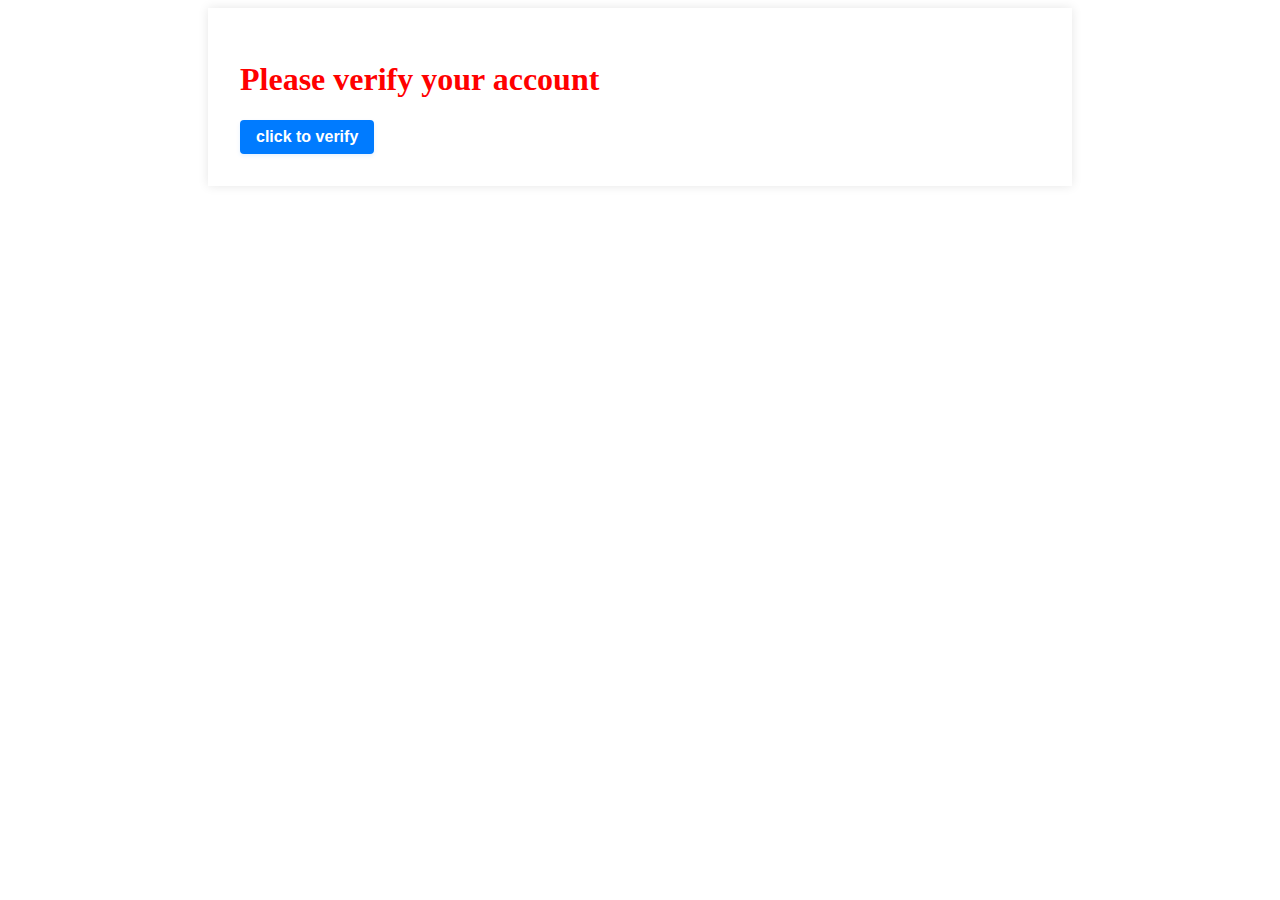
<file: project_ecommerce/templates/email/verify_account.html>
<!DOCTYPE html>
<html lang="en">
<head>
    <meta charset="UTF-8">
    <meta name="viewport" content="width=device-width, initial-scale=1.0">
    <title>Single Blog Post</title>
    <style>

        h1 {
            font-size: 2rem;
        }

        .blog-post {
            max-width: 800px;
            margin: 0 auto;
            padding: 2rem;
            background-color: #fff;
            box-shadow: 0 0 10px rgba(0, 0, 0, 0.1); /* Apply the box-shadow here */
        }

        .post-title {
            font-size: 1.5rem;
            text-align: center;
            margin-bottom: 1rem;
        }

        .post-meta {
            color: #888;
            font-size: 0.9rem;
            text-align: center;
            margin-bottom: 1rem;
        }

        .post-image {
            width: 100%;
            max-height: 300px;
            object-fit: cover;
            display: block;
            margin: 0 auto;
            margin-bottom: 1rem;
        }

        .post-content {
            font-size: 1rem;
            line-height: 1.6;
            text-align: justify;
        }

        @media (min-width: 768px) {
            .post-image {
                object-fit: cover;
                height: 100%;
                width: 400px;
            }
            button {
                display: inline-block;
                padding: 0.5rem 1rem;
                font-size: 1rem;
                font-weight: bold;
                text-align: center;
                text-decoration: none;
                background-color: #007BFF; /* Set your preferred background color */
                color: #fff; /* Set your preferred text color */
                border: none;
                border-radius: 4px;
                cursor: pointer;
                transition: background-color 0.3s ease; /* Add a smooth transition for better user experience */
        
                /* Additional styles, you can customize as needed */
                box-shadow: 0 2px 4px rgba(0, 123, 255, 0.1);
            }
        
            button:hover {
                background-color: #0056b3; /* Change the background color on hover */
            }
        }

    </style>
</head>
<body>
    <div class="blog-post">
        <article>
            <h1 style="color: #FF0000;">Please verify your account </h1>
            <a href="http://192.168.43.79:8000/user/verify/{auth_token|safe}">
                <button>
                    click to verify
                </button>
            </a>
        </article>
    </div>
 </div>
</body>
</html>
</file>
